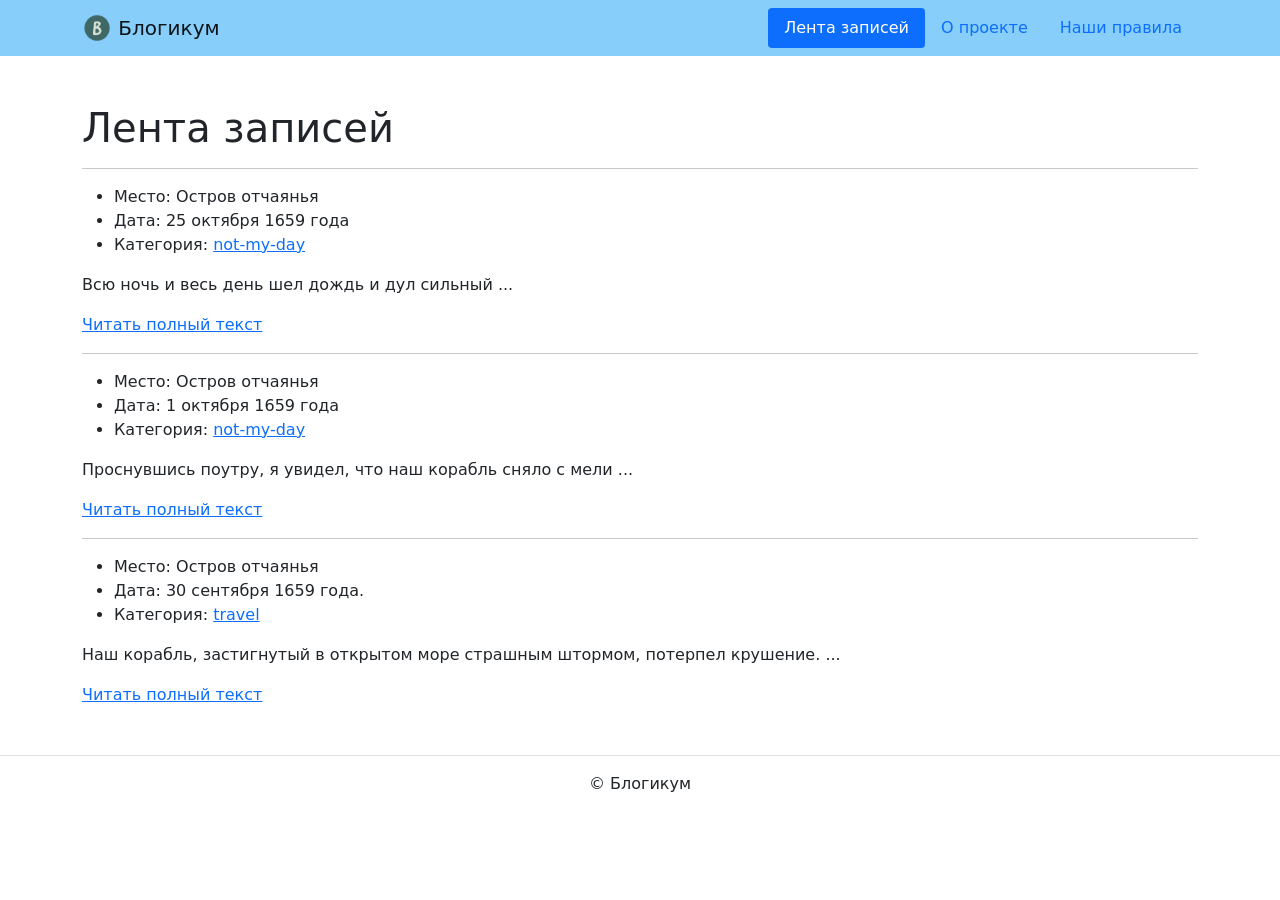
<file: ap-django-sprint1/html/index.html>
<!DOCTYPE html> 
<html lang="ru"> 
  <head>    
    <meta charset="utf-8">
    <meta name="viewport" content="width=device-width, initial-scale=1">
    <link rel="icon" href="img/fav/favicon.ico" type="image">
    <link rel="apple-touch-icon" sizes="180x180" href="img/fav/apple-touch-icon.png">
    <link rel="icon" type="image/png" sizes="32x32" href="img/fav/favicon-32x32.png">
    <link rel="icon" type="image/png" sizes="16x16" href="img/fav/favicon-16x16.png">
    <link rel="stylesheet" href="css/bootstrap.min.css">
    <title>Лента записей</title>
  </head>
  <body>	   
    <header>
      <nav class="navbar navbar-light" style="background-color: lightskyblue">
        <div class="container">
          <a class="navbar-brand" href="index.html">
            <img src="img/logo.png" width="30" height="30" class="d-inline-block align-top" alt="">
            Блогикум
          </a>        
          <ul class="nav  nav-pills">
            <li class="nav-item">
              <a class="nav-link active" href="index.html">
                Лента записей
              </a>
            </li>
            <li class="nav-item">              
              <a class="nav-link" href="about.html">
                О проекте
              </a>
            </li>
            <li class="nav-item">
              <a class="nav-link" href="rules.html">
                Наши правила
              </a>
            </li>
          </ul>      
        </div>
      </nav> 
    </header>
    <main>
      <div class="container py-5">
        <h1>Лента записей</h1>                        
        <!-- Перебираем в цикле все посты -->
        <hr>
        <article>
          <ul>
            <li>
              Место: Остров отчаянья              
            </li>
            <li>
              Дата: 25 октября 1659 года
            </li>
            <li>
              Категория: <a href="not-my-day">not-my-day</a>
            </li>
          </ul>          
          <!-- Первые 10 слов -->
          <p>
            Всю ночь и весь день шел дождь и дул сильный ...
          </p>
          <a href="detail.html">Читать полный текст</a>
        </article>
        <hr>
        <article>
          <ul>
            <li>
              Место: Остров отчаянья              
            </li>
            <li>
              Дата: 1 октября 1659 года
            </li>
            <li>
              Категория: <a href="not-my-day">not-my-day</a>
            </li>
          </ul>
          <!-- Первые 10 слов -->
          <p>
            Проснувшись поутру, я увидел, что наш корабль сняло с мели ...
          </p>
          <a href="detail.html">Читать полный текст</a>
        </article>
        <hr>
        <article>
          <ul>
            <li>
              Место: Остров отчаянья              
            </li>
            <li>
              Дата: 30 сентября 1659 года.
            </li>
            <li>
              Категория: <a href="travel">travel</a>
            </li>
          </ul>
          <!-- Первые 10 слов -->
          <p>
            Наш корабль, застигнутый в открытом море страшным штормом, потерпел крушение. ...
          </p>
          <a href="detail.html">Читать полный текст</a>
        </article>                 
      </div>
    </main>
    <footer class="border-top text-center py-3">
      <p>© Блогикум</p>    
    </footer>
  </body>
</html>
</file>
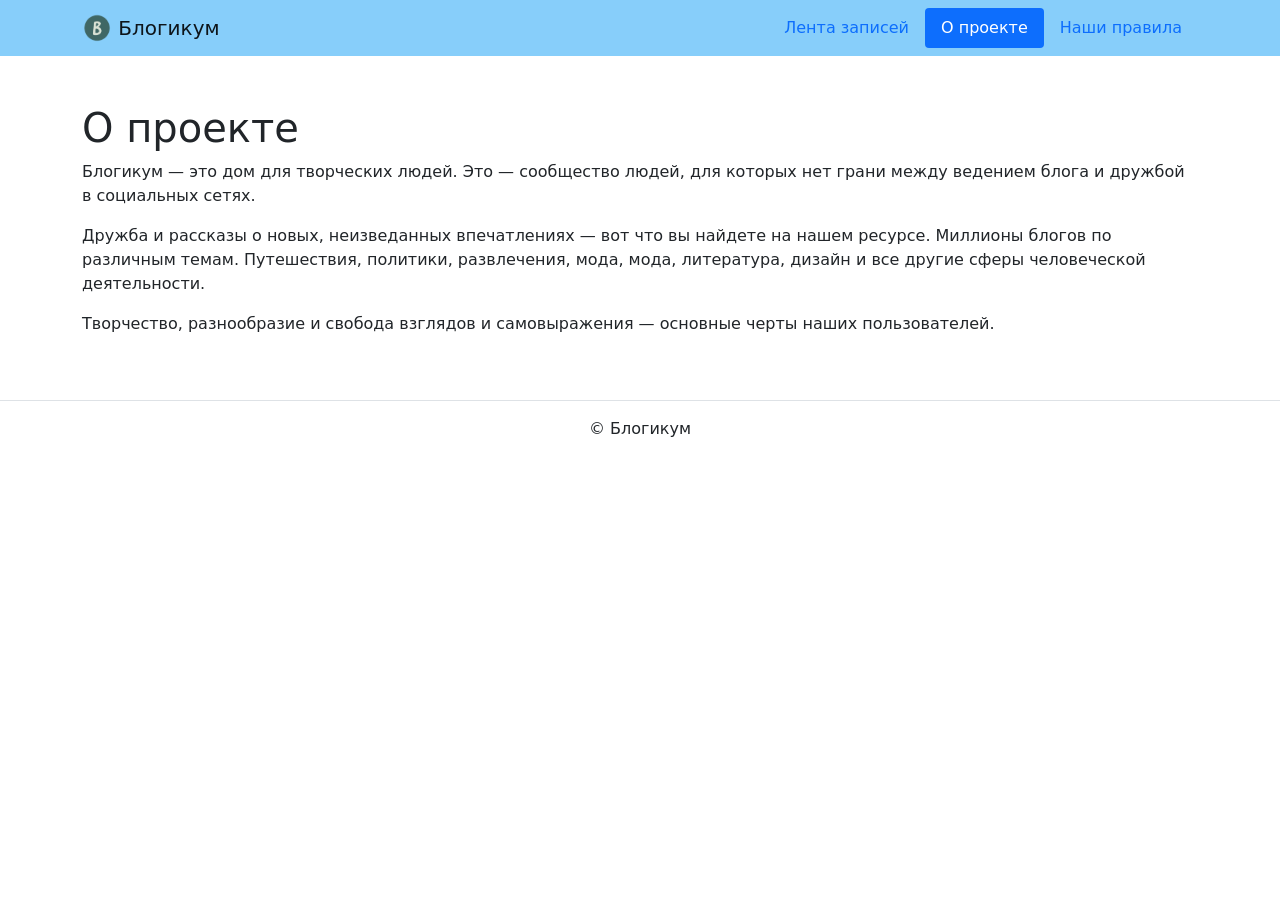
<file: ap-django-sprint1/html/about.html>
<!DOCTYPE html> 
<html lang="ru"> 
  <head>    
    <meta charset="utf-8">
    <meta name="viewport" content="width=device-width, initial-scale=1">
    <link rel="icon" href="img/fav/favicon.ico" type="image">
    <link rel="apple-touch-icon" sizes="180x180" href="img/fav/apple-touch-icon.png">
    <link rel="icon" type="image/png" sizes="32x32" href="img/fav/favicon-32x32.png">
    <link rel="icon" type="image/png" sizes="16x16" href="img/fav/favicon-16x16.png">
    <link rel="stylesheet" href="css/bootstrap.min.css">
    <title>О проекте</title>
  </head>
  <body>	   
    <header>
      <nav class="navbar navbar-light" style="background-color: lightskyblue">
        <div class="container">
          <a class="navbar-brand" href="index.html">
            <img src="img/logo.png" width="30" height="30" class="d-inline-block align-top" alt="">
            Блогикум
          </a>        
          <ul class="nav  nav-pills">
            <li class="nav-item">
              <a class="nav-link" href="index.html">
                Лента записей
              </a>
            </li>
            <li class="nav-item">              
              <a class="nav-link active" href="about.html">
                О проекте
              </a>
            </li>
            <li class="nav-item">
              <a class="nav-link" href="rules.html">
                Наши правила
              </a>
            </li>
          </ul>      
        </div>
      </nav> 
    </header>
    <main>
      <div class="container py-5">                        
        <h1>О проекте</h1>
        <p>
          Блогикум — это дом для творческих людей. Это — сообщество людей, для которых 
          нет грани между ведением блога и дружбой в социальных сетях. 
        </p>
        <p>
          Дружба и рассказы о новых, неизведанных впечатлениях — вот 
          что вы найдете на нашем ресурсе.  Миллионы блогов по различным темам. 
          Путешествия, политики, развлечения, мода, мода, литература, дизайн и все 
          другие сферы человеческой деятельности. 
        </p>
        <p>
          Творчество, разнообразие и свобода взглядов и самовыражения — 
          основные черты наших пользователей.
        </p>           
      </div>
    </main>
    <footer class="border-top text-center py-3">
      <p>© Блогикум</p>    
    </footer>
  </body>
</html>
</file>
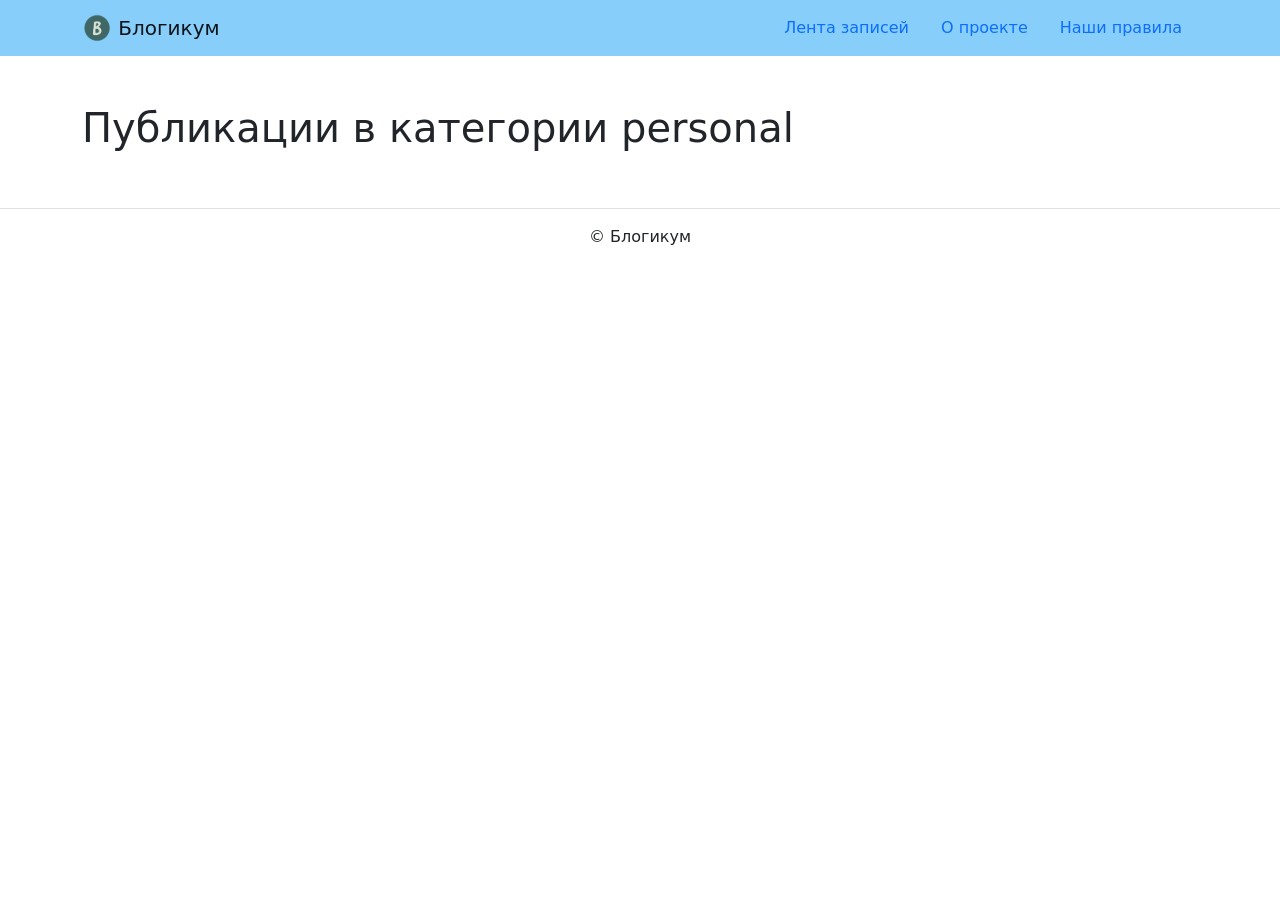
<file: ap-django-sprint1/html/category.html>
<!DOCTYPE html> 
<html lang="ru"> 
  <head>    
    <meta charset="utf-8">
    <meta name="viewport" content="width=device-width, initial-scale=1">
    <link rel="icon" href="img/fav/favicon.ico" type="image">
    <link rel="apple-touch-icon" sizes="180x180" href="img/fav/apple-touch-icon.png">
    <link rel="icon" type="image/png" sizes="32x32" href="img/fav/favicon-32x32.png">
    <link rel="icon" type="image/png" sizes="16x16" href="img/fav/favicon-16x16.png">
    <link rel="stylesheet" href="css/bootstrap.min.css">
    <title>Публикации в категории personal</title>
  </head>
  <body>	   
    <header>
      <nav class="navbar navbar-light" style="background-color: lightskyblue">
        <div class="container">
          <a class="navbar-brand" href="index.html">
            <img src="img/logo.png" width="30" height="30" class="d-inline-block align-top" alt="">
            Блогикум
          </a>        
          <ul class="nav  nav-pills">
            <li class="nav-item">
              <a class="nav-link" href="index.html">
                Лента записей
              </a>
            </li>
            <li class="nav-item">              
              <a class="nav-link" href="about.html">
                О проекте
              </a>
            </li>
            <li class="nav-item">
              <a class="nav-link" href="rules.html">
                Наши правила
              </a>
            </li>
          </ul>      
        </div>
      </nav> 
    </header>
    <main>
      <div class="container py-5">
        <h1>Публикации в категории personal</h1>   
      </div>
    </main>
    <footer class="border-top text-center py-3">
      <p>© Блогикум</p>    
    </footer>
  </body>
</html>
</file>
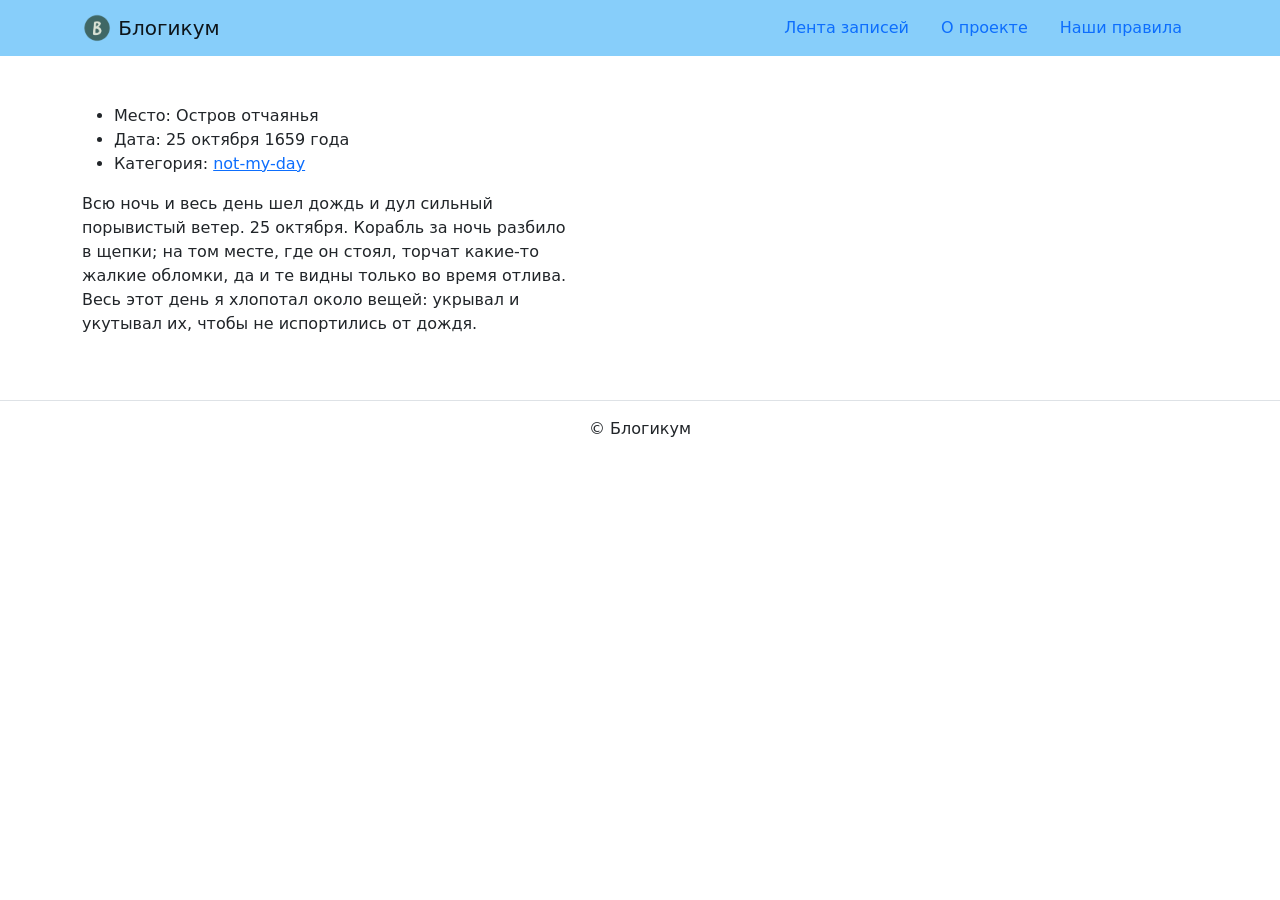
<file: ap-django-sprint1/html/detail.html>
<!DOCTYPE html> 
<html lang="ru"> 
  <head>    
    <meta charset="utf-8">
    <meta name="viewport" content="width=device-width, initial-scale=1">
    <link rel="icon" href="img/fav/favicon.ico" type="image">
    <link rel="apple-touch-icon" sizes="180x180" href="img/fav/apple-touch-icon.png">
    <link rel="icon" type="image/png" sizes="32x32" href="img/fav/favicon-32x32.png">
    <link rel="icon" type="image/png" sizes="16x16" href="img/fav/favicon-16x16.png">
    <link rel="stylesheet" href="css/bootstrap.min.css">
    <!-- Формируется из локации и даты -->
    <title>Остров отчаянья. 25 октября 1659 года</title>
  </head>
  <body>	   
    <header>
      <nav class="navbar navbar-light" style="background-color: lightskyblue">
        <div class="container">
          <a class="navbar-brand" href="index.html">
            <img src="img/logo.png" width="30" height="30" class="d-inline-block align-top" alt="">
            Блогикум
          </a>        
          <ul class="nav  nav-pills">
            <li class="nav-item">
              <a class="nav-link" href="index.html">
                Лента записей
              </a>
            </li>
            <li class="nav-item">              
              <a class="nav-link" href="about.html">
                О проекте
              </a>
            </li>
            <li class="nav-item">
              <a class="nav-link" href="rules.html">
                Наши правила
              </a>
            </li>
          </ul>      
        </div>
      </nav> 
    </header>
    <main>
      <div class="container py-5">
        <article>
          <ul>
            <li>
              Место: Остров отчаянья              
            </li>
            <li>
              Дата: 25 октября 1659 года
            </li>
            <li>
              Категория: <a href="not-my-day">not-my-day</a>
            </li>
          </ul>         
          <p>
            Всю ночь и весь день шел дождь и дул сильный <br>
            порывистый ветер. 25 октября.  Корабль за ночь разбило <br>
            в щепки; на том месте, где он стоял, торчат какие-то <br>
            жалкие обломки,  да и те видны только во время отлива. <br>
            Весь этот день я хлопотал  около вещей: укрывал и <br>
            укутывал их, чтобы не испортились от дождя.
          </p>          
        </article>                
      </div>
    </main>
    <footer class="border-top text-center py-3">
      <p>© Блогикум</p>    
    </footer>
  </body>
</html>
</file>
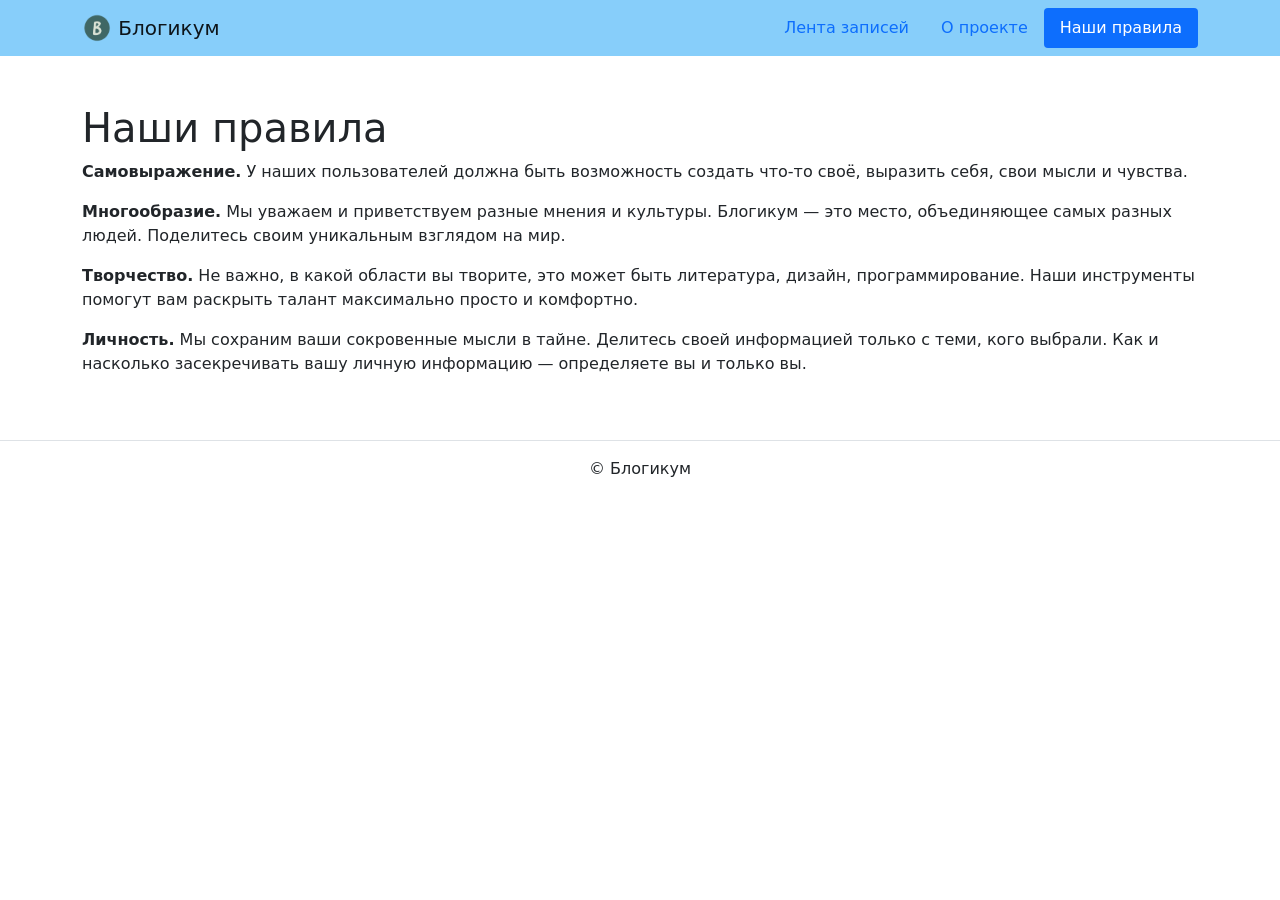
<file: ap-django-sprint1/html/rules.html>
<!DOCTYPE html> 
<html lang="ru"> 
  <head>    
    <meta charset="utf-8">
    <meta name="viewport" content="width=device-width, initial-scale=1">
    <link rel="icon" href="img/fav/favicon.ico" type="image">
    <link rel="apple-touch-icon" sizes="180x180" href="img/fav/apple-touch-icon.png">
    <link rel="icon" type="image/png" sizes="32x32" href="img/fav/favicon-32x32.png">
    <link rel="icon" type="image/png" sizes="16x16" href="img/fav/favicon-16x16.png">
    <link rel="stylesheet" href="css/bootstrap.min.css">
    <title>Наши правила</title>
  </head>
  <body>	   
    <header>
      <nav class="navbar navbar-light" style="background-color: lightskyblue">
        <div class="container">
          <a class="navbar-brand" href="index.html">
            <img src="img/logo.png" width="30" height="30" class="d-inline-block align-top" alt="">
            Блогикум
          </a>        
          <ul class="nav  nav-pills">
            <li class="nav-item">
              <a class="nav-link" href="index.html">
                Лента записей
              </a>
            </li>
            <li class="nav-item">              
              <a class="nav-link" href="about.html">
                О проекте
              </a>
            </li>
            <li class="nav-item">
              <a class="nav-link active" href="rules.html">
                Наши правила
              </a>
            </li>
          </ul>      
        </div>
      </nav> 
    </header>
    <main>
      <div class="container py-5">                        
        <h1>Наши правила</h1>
        <p>
          <b>Cамовыражение.</b> У наших пользователей должна 
          быть возможность создать что-то своё, выразить себя, 
          свои мысли и чувства.
        </p>
        <p>
          <b>Многообразие.</b> Мы уважаем и приветствуем разные 
          мнения и культуры. Блогикум — это место, объединяющее 
          самых разных людей. Поделитесь своим уникальным взглядом на мир.  
        </p>
        <p>
          <b>Творчество.</b> Не важно, в какой области вы творите, 
          это может быть литература, дизайн, программирование. 
          Наши инструменты помогут вам раскрыть талант максимально 
          просто и комфортно.   
        </p>
        <p>
          <b>Личность.</b> Мы сохраним ваши сокровенные мысли в тайне. 
          Делитесь своей информацией только с теми, кого выбрали. 
          Как и насколько засекречивать вашу личную информацию — 
          определяете вы и только вы.  
        </p>
      </div>
    </main>
    <footer class="border-top text-center py-3">
      <p>© Блогикум</p>    
    </footer>
  </body>
</html>
</file>
